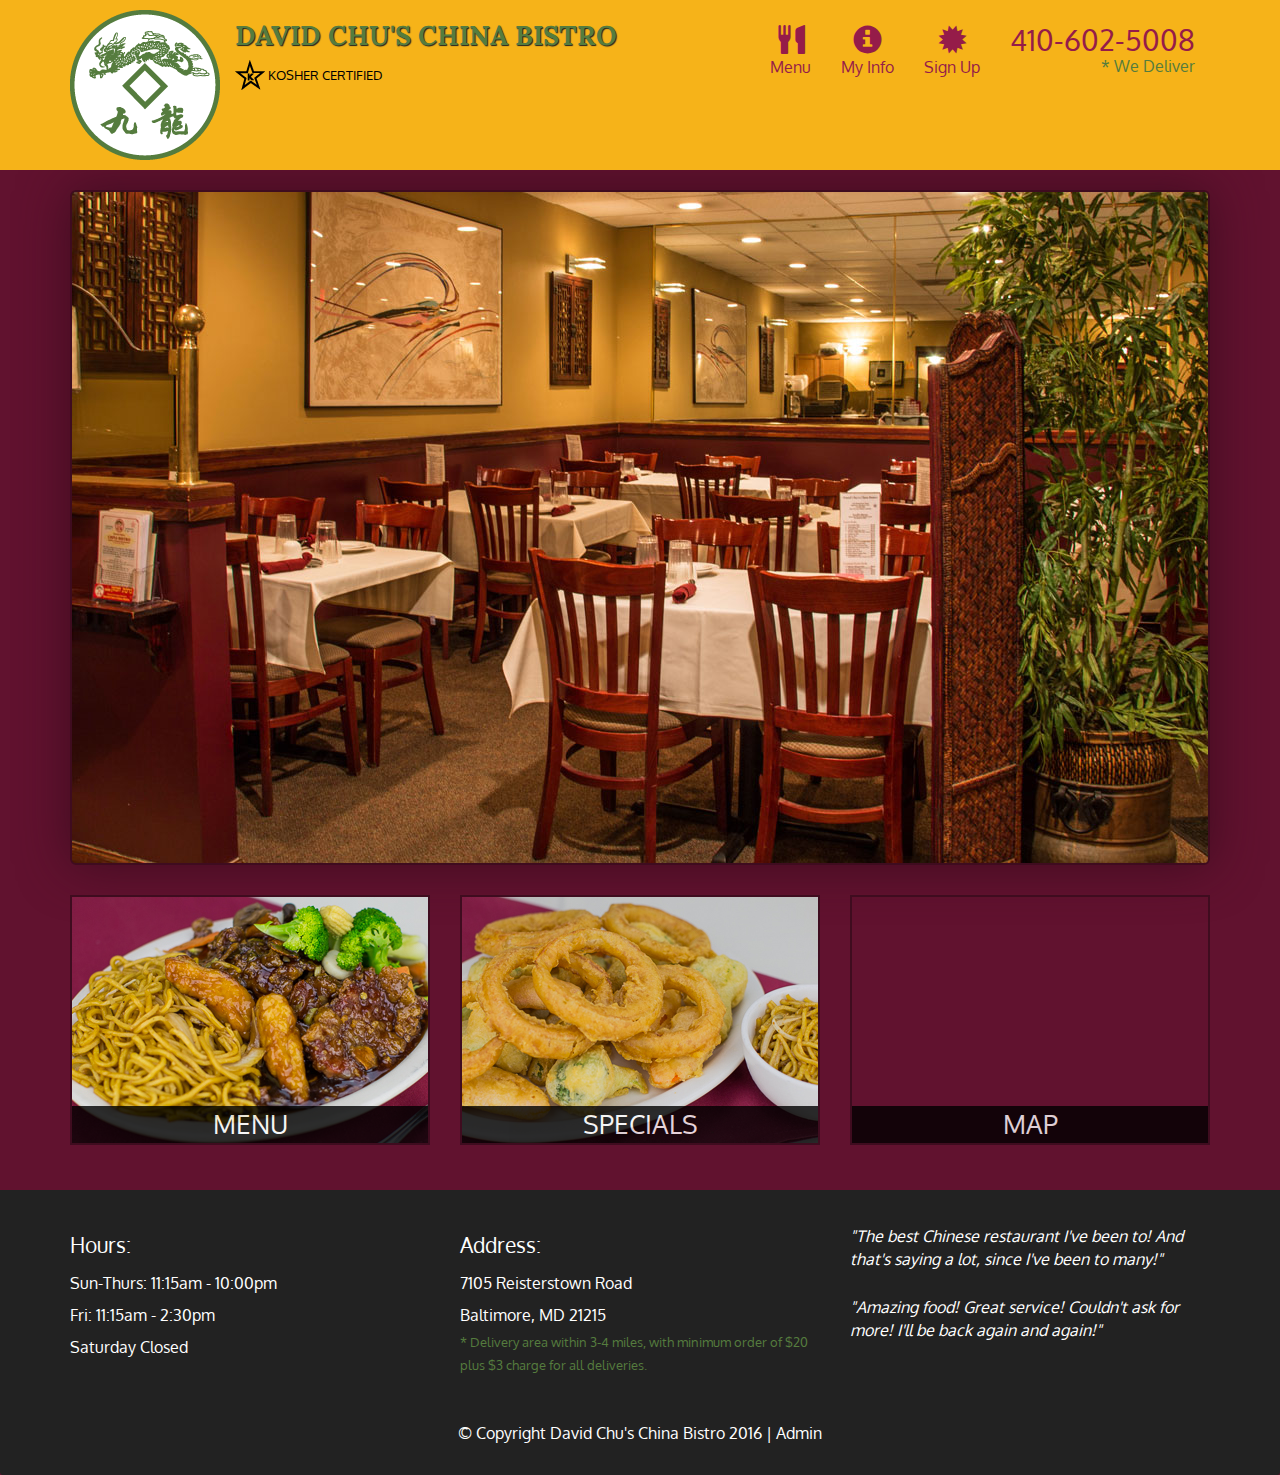
<file: index.html>
<!DOCTYPE html>
<html lang="en">

<head>
  <meta charset="utf-8">
  <meta http-equiv="X-UA-Compatible" content="IE=edge">
  <meta name="viewport" content="width=device-width, initial-scale=1">
  <title>David Chu's China Bistro</title>
  <link href='https://fonts.googleapis.com/css?family=Oxygen:400,300,700' rel='stylesheet' type='text/css'>
  <link href='https://fonts.googleapis.com/css?family=Lora' rel='stylesheet' type='text/css'>
  <link rel="stylesheet" href="css/bootstrap.min.css">
  <link rel="stylesheet" href="css/restaurant.css">
  <link rel="stylesheet" href="css/common.css">
</head>

<body data-ng-app="restaurant" data-ng-strict-di>

  <!-- Fixed position loading indicator -->
  <loading class="loadidata-ng-indicator"></loading>

  <header>
    <nav id="header-nav" class="navbar navbar-default">
      <div class="container">
        <div class="navbar-header">
          <a href="index.html" class="pull-left visible-md visible-lg">
            <div id="logo-img" alt="Logo image"></div>
          </a>

          <div class="navbar-brand">
            <a href="index.html">
              <h1>David Chu's China Bistro</h1>
            </a>
            <p>
              <img src="images/star-k-logo.png" alt="Kosher certification">
              <span>Kosher Certified</span>
            </p>
          </div>

          <button id="navbarToggle" type="button" class="navbar-toggle collapsed" data-toggle="collapse"
            data-target="#collapsable-nav" aria-expanded="false">
            <span class="sr-only">Toggle navigation</span>
            <span class="icon-bar"></span>
            <span class="icon-bar"></span>
            <span class="icon-bar"></span>
          </button>
        </div>

        <div id="collapsable-nav" class="collapse navbar-collapse">
          <ul id="nav-list" class="nav navbar-nav navbar-right">
            <li id="navHomeButton" class="visible-xs">
              <a href="index.html">
                <span class="glyphicon glyphicon-home"></span> Home</a>
            </li>
            <li id="navMenuButton" ui-sref-active="active">
              <a ui-sref="public.menu">
                <span class="glyphicon glyphicon-cutlery"></span><br class="hidden-xs"> Menu</a>
            </li>
            <li>
              <a ui-sref="public.info">
                <span class="glyphicon glyphicon-info-sign"></span><br class="hidden-xs"> My Info</a>
            </li>
            <li>
              <a ui-sref="public.signup">
                <span class="glyphicon glyphicon-certificate"></span><br class="hidden-xs"> Sign Up</a>
            </li>
            <li id="phone" class="hidden-xs">
              <a href="tel:410-602-5008">
                <span>410-602-5008</span></a>
              <div>* We Deliver</div>
            </li>
          </ul><!-- #nav-list -->
        </div><!-- .collapse .navbar-collapse -->
      </div><!-- .container -->
    </nav><!-- #header-nav -->
  </header>

  <div id="call-btn" class="visible-xs">
    <a class="btn" href="tel:410-602-5008">
      <span class="glyphicon glyphicon-earphone"></span>
      410-602-5008
    </a>
  </div>
  <div id="xs-deliver" class="text-center visible-xs">* We Deliver</div>

  <ui-view>
    <div class="text-center initial-loading">
      <h2>Loading Site...</h2>
    </div>
  </ui-view>

  <footer class="panel-footer">
    <div class="container">
      <div class="row">
        <section id="hours" class="col-sm-4">
          <span>Hours:</span><br>
          Sun-Thurs: 11:15am - 10:00pm<br>
          Fri: 11:15am - 2:30pm<br>
          Saturday Closed
          <hr class="visible-xs">
        </section>
        <section id="address" class="col-sm-4">
          <span>Address:</span><br>
          7105 Reisterstown Road<br>
          Baltimore, MD 21215
          <p>* Delivery area within 3-4 miles, with minimum order of $20 plus $3 charge for all deliveries.</p>
          <hr class="visible-xs">
        </section>
        <section id="testimonials" class="col-sm-4">
          <p>"The best Chinese restaurant I've been to! And that's saying a lot, since I've been to many!"</p>
          <p>"Amazing food! Great service! Couldn't ask for more! I'll be back again and again!"</p>
        </section>
      </div>
      <div class="text-center">
        &copy; Copyright David Chu's China Bistro 2016 |
        <a ui-sref="admin.auth">Admin</a>
      </div>
    </div>
  </footer>

  <!-- Libs -->
  <script src="lib/jquery-2.1.4.min.js"></script>
  <script src="lib/bootstrap.min.js"></script>
  <script src="lib/angular.min.js"></script>
  <script src="lib/angular-ui-router.min.js"></script>

  <!-- Main Restaurant Module -->
  <script src="src/restaurant.module.js"></script>

  <!-- Common Module -->
  <script src="src/common/common.module.js"></script>
  <script src="src/common/loading/loading.component.js"></script>
  <script src="src/common/loading/loading.interceptor.js"></script>
  <script src="src/common/menu.service.js"></script>

  <!-- Public Module -->
  <script src="src/public/public.module.js"></script>
  <script src="src/public/public.routes.js"></script>
  <script src="src/public/menu/menu.controller.js"></script>
  <script src="src/public/menu-category/menu-category.component.js"></script>
  <script src="src/public/menu-items/menu-items.controller.js"></script>
  <script src="src/public/menu-item/menu-item.component.js"></script>
  <script src="src/public/signup/signup.controller.js"></script>
  <script src="src/public/info/info.controller.js"></script>
  <!-- ADMIN SITE -->

  <!--Application files -->

</body>

</html>
</file>
<file: css/restaurant.css>
body {
  font-size: 16px;
  color: #fff;
  background-color: #61122f;
  font-family: 'Oxygen', sans-serif;
}

.initial-loading {
  margin-top: 60px;
}

/** HEADER **/
#header-nav {
  background-color: #f6b319;
  border-radius: 0;
  border: 0;
}

#logo-img {
  background: url('../images/restaurant-logo_large.png') no-repeat;
  width: 150px;
  height: 150px;
  margin: 10px 15px 10px 0;
}

.navbar-brand {
  padding-top: 25px;
}
.navbar-brand h1 { /* Restaurant name */
  font-family: 'Lora', serif;
  color: #557c3e;
  font-size: 1.5em;
  text-transform: uppercase;
  font-weight: bold;
  text-shadow: 1px 1px 1px #222;
  margin-top: 0;
  margin-bottom: 0;
  line-height: .75;
}
.navbar-brand a:hover, .navbar-brand a:focus {
  text-decoration: none;
}
.navbar-brand p { /* Kosher cert */
  color: #000;
  text-transform: uppercase;
  font-size: .7em;
  margin-top: 15px;
}
.navbar-brand p span { /* Star-K */
  vertical-align: middle;
}

#nav-list {
  margin-top: 10px;
}
#nav-list a {
  color: #951C49;
  text-align: center;
}
#nav-list a:hover {
  background: #E7E7E7;
}
#nav-list a span {
  font-size: 1.8em;
}

#phone {
  margin-top: 5px;
}
#phone a { /* Phone number */
  text-align: right;
  padding-bottom: 0;
}
#phone div { /* We Deliver */
  color: #557c3e;
  text-align: right;
  padding-right: 15px;
}

.navbar-header button.navbar-toggle, .navbar-header .icon-bar {
  border: 1px solid #61122f;
}
.navbar-header button.navbar-toggle {
  clear: both;
  margin-top: -30px;
}
/* END HEADER */

/* FOOTER */
.panel-footer {
  margin-top: 30px;
  padding-top: 35px;
  padding-bottom: 30px;
  background-color: #222;
  border-top: 0;
}
.panel-footer div.row {
  margin-bottom: 35px;
}
#hours, #address {
  line-height: 2;
}
#hours > span, #address > span {
  font-size: 1.3em;
}
#address p {
  color: #557c3e;
  font-size: .8em;
  line-height: 1.8;
}
#testimonials {
  font-style: italic;
}
#testimonials p:nth-child(2) {
  margin-top: 25px;
}
a[ui-sref="admin.auth"] {
  color: #fff;
}
/* END FOOTER */

/********** Medium devices only **********/
@media (min-width: 992px) and (max-width: 1199px) {
  /* Header */
  #logo-img {
    background: url('../images/restaurant-logo_medium.png') no-repeat;
    width: 100px;
    height: 100px;
    margin: 5px 5px 5px 0;
  }
  /* End Header */
}


/********** Extra small devices only **********/
@media (max-width: 767px) {
  /* Header */
  .navbar-brand {
    padding-top: 10px;
    height: 80px;
  }
  .navbar-brand h1 { /* Restaurant name */
    padding-top: 10px;
    font-size: 5vw; /* 1vw = 1% of viewport width */
  }
  .navbar-brand p { /* Kosher cert */
    font-size: .6em;
    margin-top: 12px;
  }
  .navbar-brand p img { /* Star-K */
    height: 20px;
  }

  #collapsable-nav a { /* Collapsed nav menu text */
    font-size: 1.2em;
  }
  #collapsable-nav a span { /* Collapsed nav menu glyph */
    font-size: 1em;
    margin-right: 5px;
  }

  #call-btn > a {
    font-size: 1.5em;
    display: block;
    margin: 0 20px;
    padding: 10px;
    border: 2px solid #fff;
    background-color: #f6b319;
    color: #951c49;
  }
  #xs-deliver {
    margin-top: 5px;
    font-size: .7em;
    letter-spacing: .1em;
    text-transform: uppercase;
  }
  /* End Header */

  /* Footer */
  .panel-footer section {
    margin-bottom: 30px;
    text-align: center;
  }
  .panel-footer section:nth-child(3) {
    margin-bottom: 0; /* margin already exists on the whole row */
  }
  .panel-footer section hr {
    width: 50%;
  }
  /* End Footer */
}


/********** Super extra small devices Only :-) (e.g., iPhone 4) **********/
@media (max-width: 479px) {
  /* Header */
  .navbar-brand h1 { /* Restaurant name */
    padding-top: 5px;
    font-size: 6vw;
  }
  /* End Header */
}
</file>
<file: css/common.css>
.loading-indicator {
    display: block;
    width: 70px;
    position: fixed;
    left: 0;
    right: 0;
    margin: 0 auto;
    top: 40%;
    z-index: 100;
    background-color: #FFF;
}

.loading-indicator img {
    width: 70px;
    background-color: #FFF;
}

.ui-view-placeholder {
    margin-top: 60px;
}
</file>
